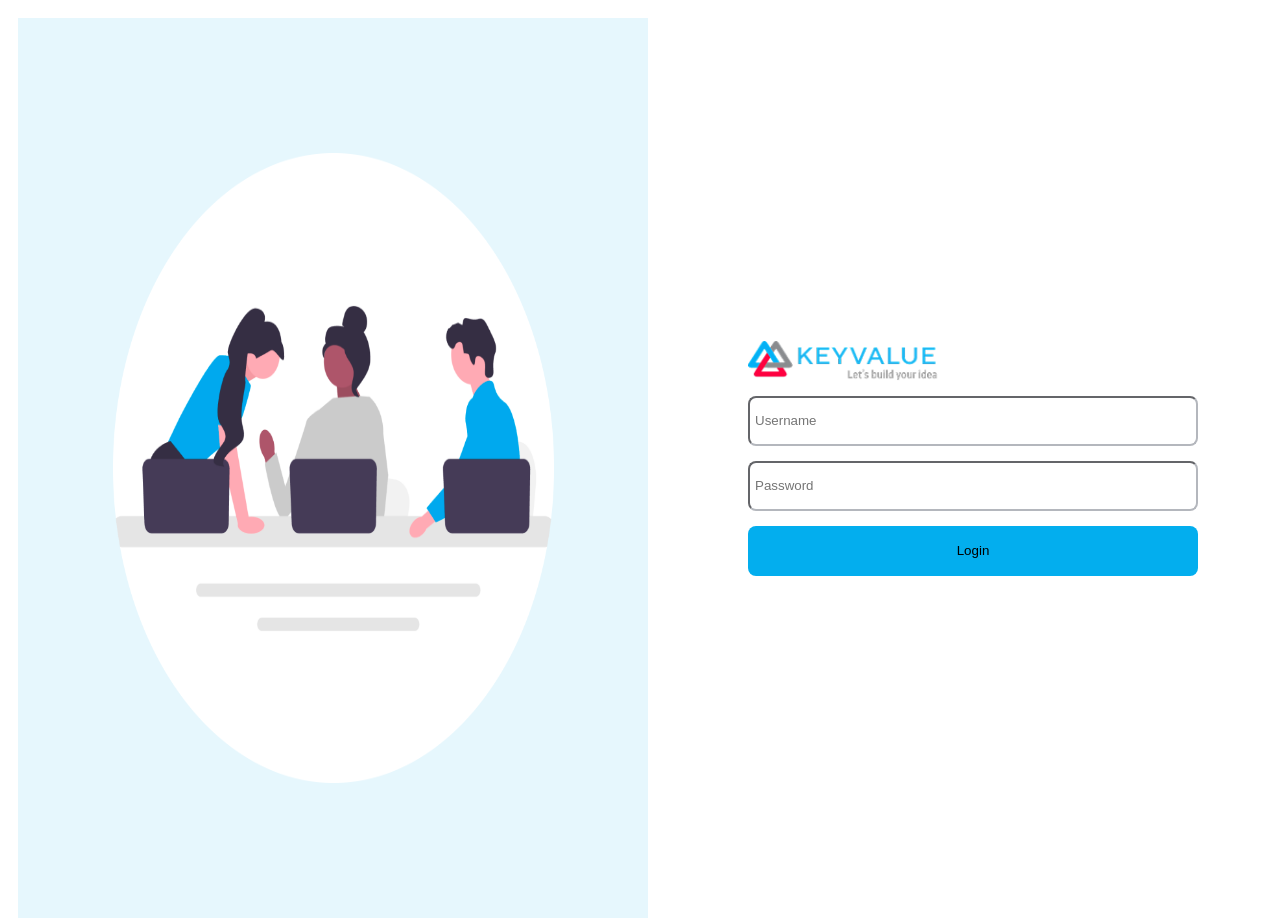
<file: index.html>
<!DOCTYPE html>
<html>
<head>
    <title>My Page</title>
    <meta charset="UTF-8">
    <link rel="stylesheet" href="style.css">
</head>

<body>
    <div class="container">
        <div class="img-container"><img src="login.png"></div>
           <form class=form-container>
                <img src="kv-logo.png">
                <input type="text" placeholder="Username">
                <input type="password" placeholder="Password">
                <button type="submit">Login</button>
           </form>
        

    </div>
    

    
    
</body>
</html>
</file>
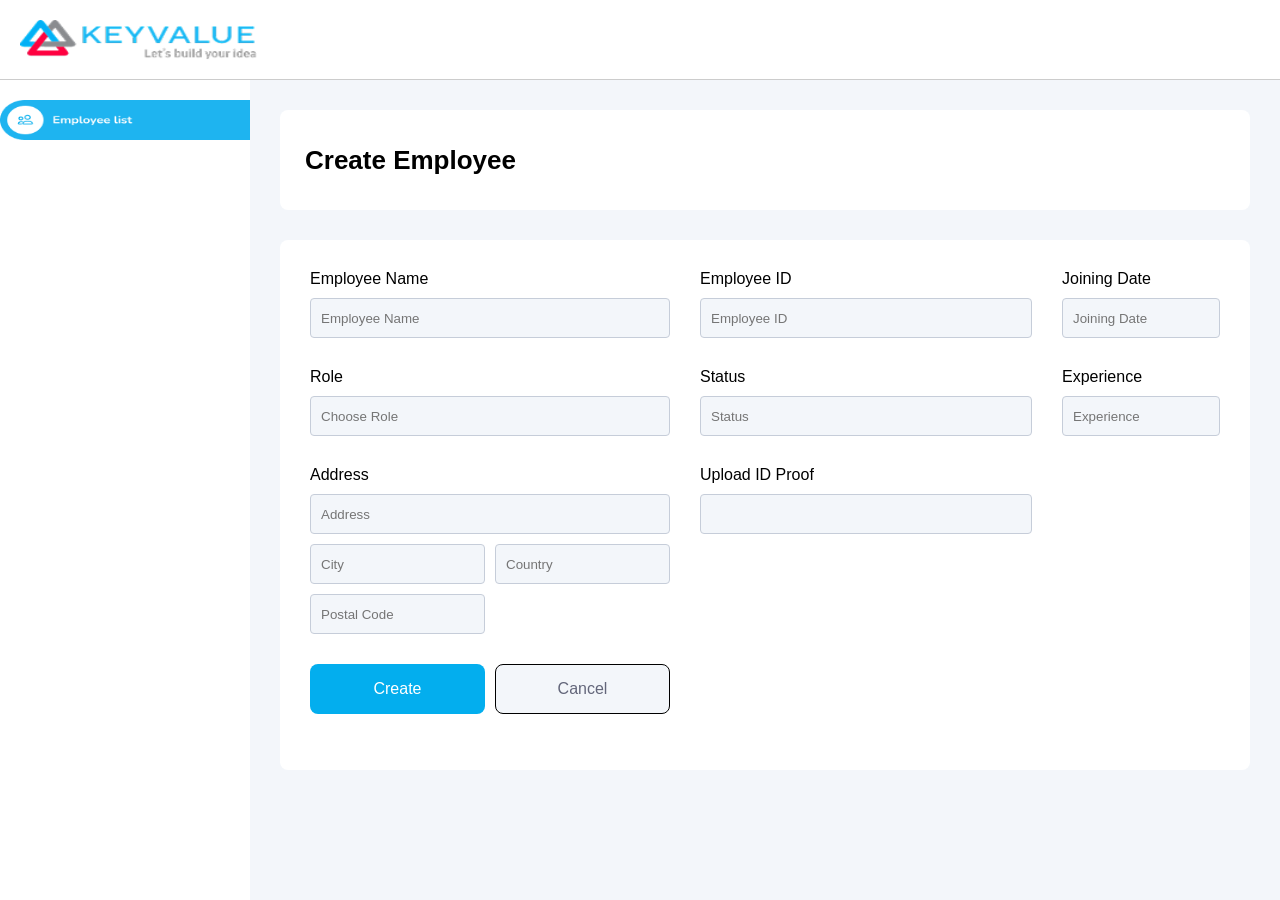
<file: page2.html>
<!DOCTYPE html>
<html lang="en">
<head>
    <meta charset="UTF-8">
    <meta name="viewport" content="width=device-width, initial-scale=1.0">
    <title>Document</title>
    <link rel="stylesheet" href="page2.css">
</head>
<body>
    <header>
        <img src="kv-logo.png" class="kv-header-image" alt="Logo">
    </header>
    <div class="container">
        <aside class="left-container">
            <img src="employee-list.png" class="employee-left-container-image" alt="Logo">
        </aside>
        <div class="right-container">
            <div class="form-heading-container">
                <h1>Create Employee</h1>
            </div>

            <div class="form-container">

                <div class="form-field">
                    <label>Employee Name</label>
                    <input type="text" placeholder="Employee Name" >
                </div>
                <div class="form-field">
                    <label>Employee ID</label>
                    <input type="text" placeholder="Employee ID" >
                </div>
                <div class="form-field">
                    <label>Joining Date</label>
                    <input type="text" placeholder="Joining Date" >
                </div>
                <div class="form-field">
                    <label>Role</label>
                    <input type="text" placeholder="Choose Role" >
                </div>
                <div class="form-field">
                    <label>Status</label>
                    <input type="text" placeholder="Status" >
                </div>
                <div class="form-field">
                    <label>Experience</label>
                    <input type="text" placeholder="Experience" >
                </div>
                <div class="address-form-field">
                    <div class="address-field">
                        <label>Address</label>
                        <input type="text" placeholder="Address" >
                    </div>
                    <div class="location-address-field">
                        <input type="text" placeholder="City" >
                        <input type="text" placeholder="Country" >
                    </div>
                    <div class="postalcode-address-field">
                        <input type="text" class="postalcode-files" placeholder="Postal Code" >
                    </div>
                    <div class="button-field">
                    <button class="submit-button">Create</button>
                    <button class="cancel-button">Cancel</button>
                </div>
                
                </div>
                <div class="id-proof-field">
                    <label>Upload ID Proof</label>  
                    <input type="text" class="id-proof-files" placeholder=" 📎 Upload ID Proof" >
                </div>    
            </div>  
                    


                
                
            
        </div>
    </div>
                





</body>
</html>
</file>
<file: style.css>
*{
    padding: 0;
    box-sizing: border-box;
}
.container{
    height : 100vh;
    width: 100vw;
    display: flex;
    flex-direction: row;
}
.form-container{
    justify-content: center; 
    display: flex;
    flex-direction: column;
    align-items: center;
    width: 50%;
    height:100%;
    gap:15px;
    
}
.img-container{
    width:50%;
    height:100%;
    background-color: #E6F7FD;
    display : flex;
    justify-content: center;
    align-items: center;
    margin:10px;
  
}
.img-container img{
    width: 70%;
    height: 70%;
   
    
}
.form-container img{
    height: 40px;
    width:200px;
    margin-right:250px;
}
.form-container input{
    height:50px;
    width:450px;
    border-radius: 8px;
    border-color: #B4B7BD;
    padding-left: 5px; 
    
}
.form-container button{
    height:50px;
    width:450px;
    border-radius: 8px;
    background-color: #03AEEE;
    border-color: #05b9fa;
    border:none;
}
</file>
<file: page2.css>
*{
    margin :0;
    padding: 0;
    box-sizing: border-box;
    font-family: nunito, sans-serif;
}

header{
    /* background-color: grey; */
    height:80px;
    display:flex;
    align-items: center;
    padding-left:20px;
    border-bottom:1px solid #ccc;

}
.kv-header-image{
    width: 250px;
    height:40px
}
.container{
    display:flex ;
    flex-direction:row;
    width:100%;
    height:calc(100vh - 80px);
      

}

.left-container{
    /* background-color:red; */
    width:300px;
    height: 100%;
    padding-top: 20px;
    /* border-right: 1px solid #ccc; */
    display:flex;
    justify-content: flex-end;
    
}
.employee-left-container-image{
    
    width: 250px;
    height: 40px;
   
}



.right-container{
    background-color:#F3F6FA;
    width:100%;
    height:100%;
    display:flex;
    flex-direction: column;
   


}
.form-heading-container{
    
    background-color: #FFFFFF;
    font-size: 13px;
    height:100px;
    margin-top: 30px;
    margin-left: 30px;
    margin-right:30px;
    display:flex;
    align-items: center;
    padding-left:25px;
    border-radius: 8px;
}
.form-container{
    background-color:#FFFFFF;
    margin-top:30px;
    margin-left:30px;
    margin-right:30px;
    margin-bottom:30x;
    padding:30px;
    border-radius:8px;
    display:grid;
    grid-template-columns:
    1fr 1fr 1fr;
    gap:30px;
    align-content:start;
    height:530px;
}

.form-field{
    display:flex;
    flex-direction: column;
    gap:10px;
    
}

input{
    background-color:#F3F6FA;
    border:1px solid #C6CDD9;
    height:40px;
    border-radius:4px;
    width:100%;
    padding-left:10px;

}
.address-form-field{
    display:flex;
    flex-direction: column;
    gap:10px;
}
.address-field{
    display:flex;
    flex-direction: column;
    gap:10px;
}

.location-address-field{
    display:flex;
    flex-direction: row;
    gap:10px;
}
.postalcode-address-field{
    width:50%;
    padding-right: 5px;
    margin-bottom: 20px;
}
.id-proof-field{
    display:flex;
    flex-direction: column;
    gap:10px;
}
.id-proof-files{
    padding-left:330px;
}
.button-field{
    display:flex;
    flex-direction: row;
    gap:10px;
    margin-bottom: 20px;
}
.submit-button{
    background-color:#03AEEE;
    border:none;
    color:white;
    height:50px;
    border-radius:8px;
    width:175px;
    font-size: 16px;

}
.cancel-button{
    background-color:#F3F6FA;
    font-size: 16px;
    border:1px solid black;
    color:#63667A;
    height:50px;
    border-radius:8px;
    width:175px;
   
}
</file>
